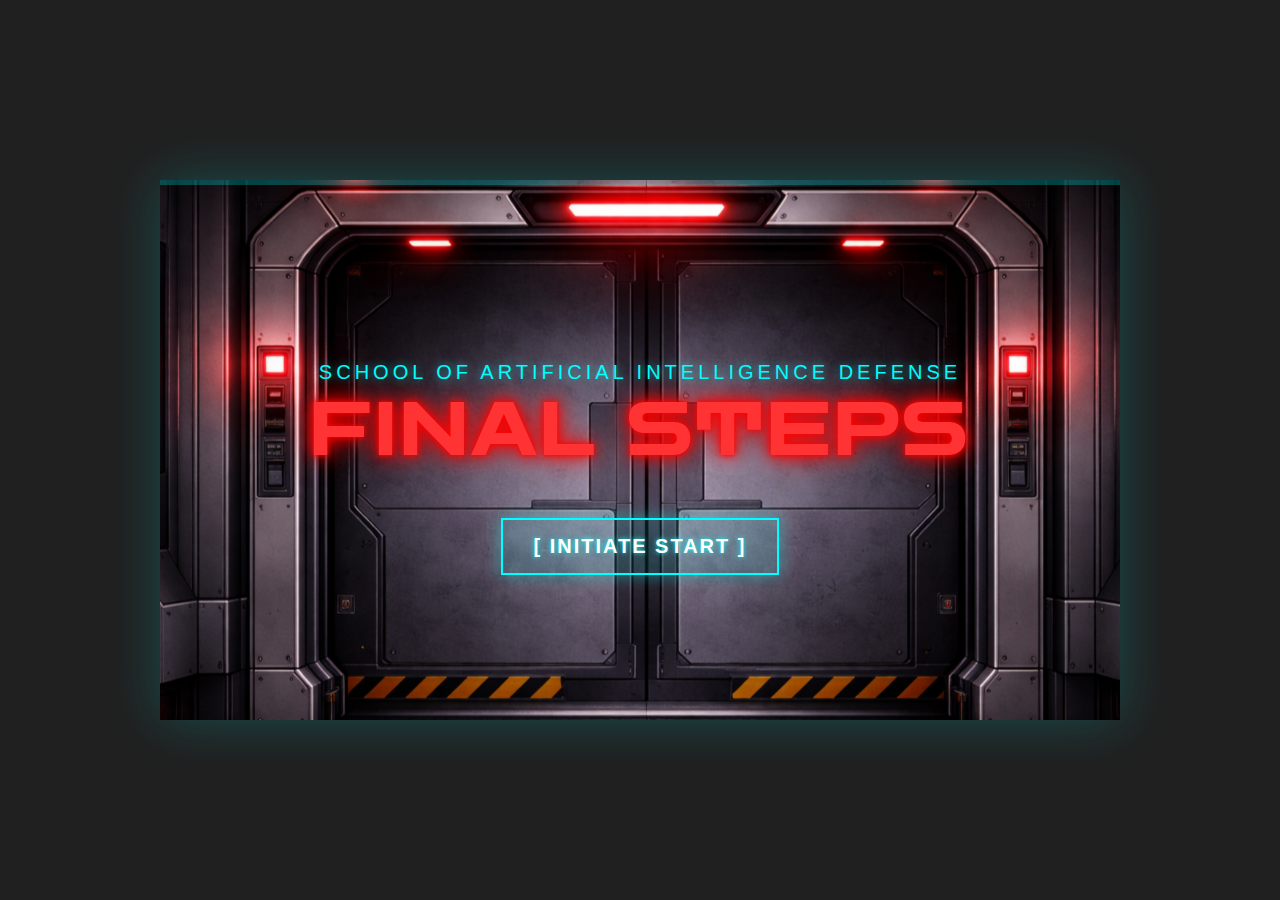
<file: index.html>
<!DOCTYPE html>
<html lang="en">
<head>
    <meta charset="UTF-8">
    <meta name="viewport" content="width=device-width, initial-scale=1, user-scalable=yes">
    <title>School of AI Defense</title>
    
    <style>
        body {
            margin: 0;
            padding: 0;
            width: 100vw;
            height: 100vh;
            display: flex;
            justify-content: center;
            align-items: center;
            background: #202020; /* Dark background for the outer rim */
            font-family: Verdana, Geneva, Tahoma, sans-serif;
            overflow: hidden;
        }
        #overlay {
            background: rgba(0,0,0,0.9);
            width: 100vw;
            height: 100vh;
            display: flex;
            justify-content: center;
            align-items: center;
            position: absolute;
            top: -100vh; /* Hidden by default */
            z-index: 9999;
        }
        #overlay div {
            text-align: center;
            color: whitesmoke;
        }
        
        /* THE CONTAINER: Locks the aspect ratio */
        #container {
            width: 960px;
            height: 540px;
            box-shadow: 0 0 50px rgba(0, 255, 255, 0.2); /* Added a cool glow */
        }

        iframe {
            width: 100%;
            height: 100%;
            border: none;
            background-color: black;
            overflow: hidden;
            display: block; /* Removes weird inline gaps */
        }

        /* Mobile Rotation Logic */
        @media only screen and (min-device-width: 375px) and (orientation: portrait) { 
            #overlay { top: 0; }
        }
        @media only screen and (max-width: 980px) and (orientation: landscape) { 
            #container { transform: scale(0.8); } /* Scales down for smaller tablets */
        }

        
    </style>
</head>
<body>
    <div id="overlay">
        <div>
            <h1>Please rotate your screen</h1>
        </div>
    </div>
   
    <div id="container">
        <iframe src="game.html"></iframe>
    </div>

    
</body>
</html>
</file>
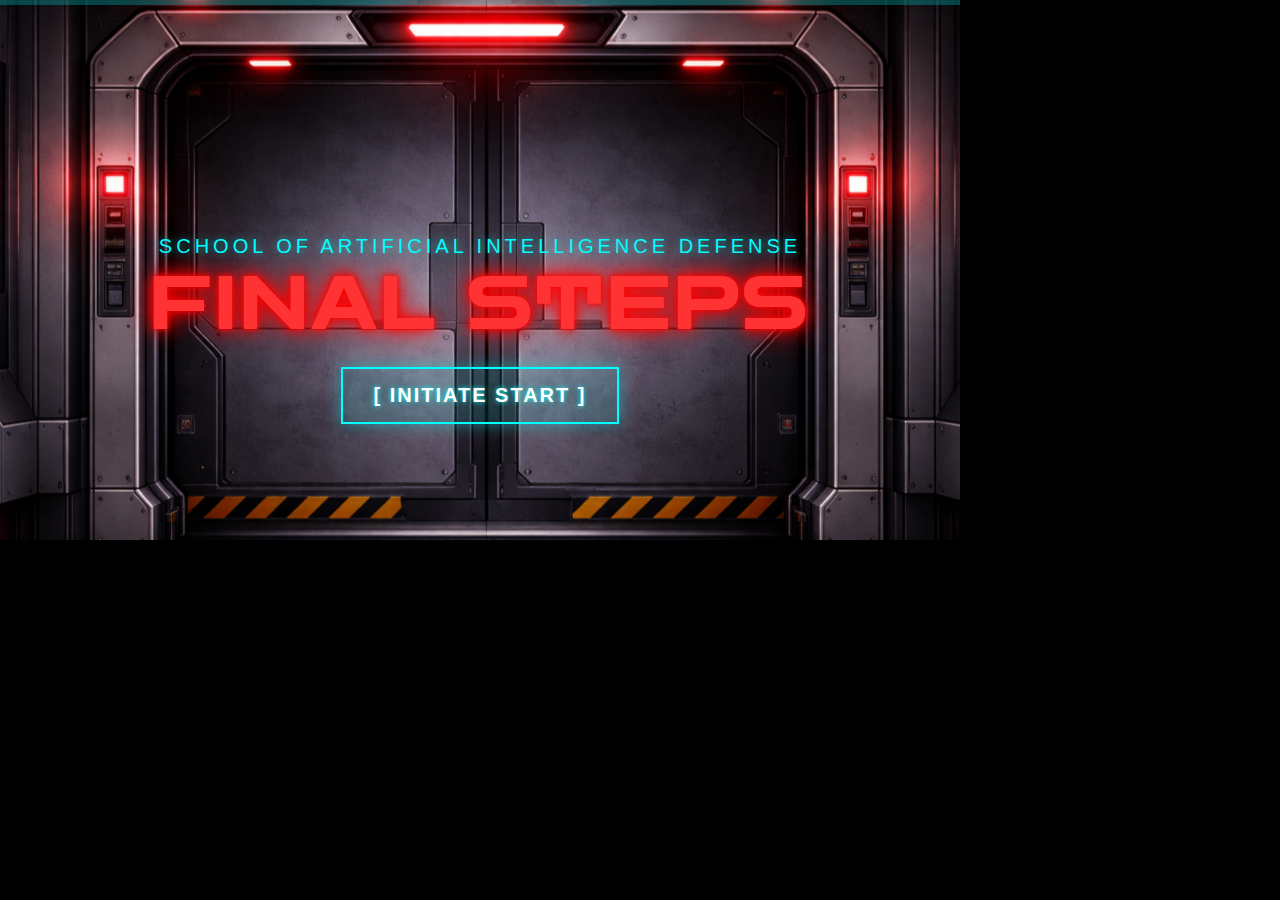
<file: game.html>
<!DOCTYPE html>
<html lang="en">
<head>
<meta charset="UTF-8">
<title>SAID: Final Steps</title>
<link rel="preconnect" href="https://fonts.googleapis.com">
<link rel="preconnect" href="https://fonts.gstatic.com" crossorigin>
<link href="https://fonts.googleapis.com/css2?family=Zen+Dots&display=swap" rel="stylesheet">
<link rel="stylesheet" href="styles.css">
</head>
<body>

<div id="hud" class="hidden"><b>Score: <span id="score">0</span>/3</b></div>

<div id="timer-container" class="hidden">
    <div id="timer-bar-bg">
        <div id="timer-bar"></div>
    </div>
    <div id="timer-text">30s</div>
</div>

<section id="start" class="screen active bg-start">
    <div class="scanline"></div>
    <div class="start-ui-container">
        <div class="title-group">
            <h2 class="sub-title">SCHOOL OF ARTIFICIAL INTELLIGENCE DEFENSE</h2>
            <h1 class="neon-red">FINAL STEPS</h1>
        </div>
        <button class="primary pulse-btn start-btn" onclick="startGame()">[ INITIATE START ]</button>
    </div>
</section>

<section id="intro" class="screen bg-intro">
    <div class="center-container">
        <img src="assets/hologram.png" class="oldman" draggable="false">
        <div class="textbox">
            <p id="introText"></p>
            <button id="introBtn" disabled>Next</button>
        </div>
    </div>
</section>

<section id="c1" class="screen bg-room1">
    <h2 id="c1Instruction" class="title hidden" style="font-size: 22px; margin-bottom: 30px; position: relative; z-index: 1;">
        Select the AI-generated image.
    </h2>

    <div id="c1Images" class="image-grid hidden">
        <div class="image-card" onclick="answerC1(false)">
            <div class="card-header">SUBJECT_ALPHA</div>
            <div class="image-wrapper">
                <img src="assets/real.jpg" draggable="false">
            </div>
            <div class="card-footer">[ SELECT FILE ]</div>
        </div>

        <div class="image-card" onclick="answerC1(true)">
            <div class="card-header">SUBJECT_BETA</div>
            <div class="image-wrapper">
                <img src="assets/ai.png" draggable="false">
            </div>
            <div class="card-footer">[ SELECT FILE ]</div>
        </div>
    </div>

    <div id="c1Dialogue" class="dialogue-panel hidden">
        <img src="assets/hologram.png" class="oldman" draggable="false">
        <div class="textbox">
            <p id="c1Text"></p>
            <button id="c1Btn" disabled>Next</button>
        </div>
    </div>
</section>

<section id="c2" class="screen bg-room2">
    <h2 id="c2Instruction" class="title hidden" style="font-size: 22px; margin-bottom: 30px; position: relative; z-index: 1;">
        Select the AI-generated audio.
    </h2>

    <div id="c2AudioBoxes" class="hidden">
        <div class="audio-card" id="cardA">
            <h3>Subject A</h3>
            <div class="visualizer-screen" id="visA">
                <div class="wave"></div><div class="wave"></div><div class="wave"></div>
                <div class="wave"></div><div class="wave"></div>
            </div>
            <div class="controls">
                <button class="btn-play" onclick="playAudioClip('realAudio', 'visA')">▶ Play Sample</button>
            </div>
            <button class="btn-select" onclick="answerC2(false)">[ IDENTIFY AS AI ]</button>
        </div>

        <div class="audio-card" id="cardB">
            <h3>Subject B</h3>
            <div class="visualizer-screen" id="visB">
                <div class="wave"></div><div class="wave"></div><div class="wave"></div>
                <div class="wave"></div><div class="wave"></div>
            </div>
            <div class="controls">
                <button class="btn-play" onclick="playAudioClip('fakeAudio', 'visB')">▶ Play Sample</button>
            </div>
            <button class="btn-select" onclick="answerC2(true)">[ IDENTIFY AS AI ]</button>
        </div>
    </div>

    <div id="c2Dialogue" class="dialogue-panel hidden">
        <img src="assets/hologram.png" class="oldman" draggable="false">
        <div class="textbox">
            <p id="c2Text"></p>
            <button id="c2Btn" disabled>Next</button>
        </div>
    </div>
</section>

<section id="c3" class="screen bg-room2">
    <h2 id="c3Instruction" class="title hidden" style="font-size: 22px; margin-bottom: 30px; position: relative; z-index: 1;">
        Select the device with the AI-generated message.
    </h2>

    <div id="c3Tablets" class="image-grid hidden">
        <div class="simple-tablet phone-1" onclick="answerC3(true)">
            <div class="notch"></div>
            <div class="chat-header">
                <div class="avatar">M</div>
                <div class="contact-name">Mum</div>
            </div>
            <div class="chat-body">
                <div class="typing-indicator"><span></span><span></span><span></span></div>
                <div class="message received">
                    Hello, I need your help urgently. I am locked out of my account and I need your NRIC number to verify my identity. Please send it to me now, it is very important and I need it immediately.
                </div>
            </div>
            <div class="device-footer">[ SELECT DEVICE ]</div>
        </div>

        <div class="simple-tablet phone-2" onclick="answerC3(false)">
            <div class="notch"></div>
            <div class="chat-header">
                <div class="avatar">M</div>
                <div class="contact-name">Mum</div>
            </div>
            <div class="chat-body">
                <div class="typing-indicator"><span></span><span></span><span></span></div>
                <div class="message received">
                    Hey, are you done with your training today? What's your NRIC ah? I'm filling up some school documents for you.
                </div>
            </div>
            <div class="device-footer">[ SELECT DEVICE ]</div>
        </div>
    </div>
    
    <div id="c3Dialogue" class="dialogue-panel hidden">
        <img src="assets/hologram.png" class="oldman" draggable="false">
        <div class="textbox">
            <p id="c3Text"></p>
            <button id="c3Btn" disabled>Next</button>
        </div>
    </div>
</section>

<section id="end" class="screen">
    <div id="finalResultsCard" class="center-container hidden" style="z-index: 2; position: relative;">
        <h1 class="title" style="margin-top: 10px; font-size: 40px;">TRAINING COMPLETE</h1>
        <h2 id="finalScore" style="color: white; text-shadow: 0 0 10px white; text-align: center; font-size: 30px; margin: 10px 0;"></h2>
        <p id="evaluation" style="color: cyan; max-width: 600px; text-align: center; margin: 10px auto; font-size: 18px; line-height: 1.5;"></p>
        
        <div style="display: flex; gap: 20px; justify-content: center; margin-top: 20px;">
            <button class="primary" onclick="restartGame(true)">Try again</button>
            <button class="primary" onclick="restartGame(false)">Exit</button>
        </div>
    </div>

    <div id="endDialogue" class="dialogue-panel hidden">
        <img src="assets/hologram.png" class="oldman" draggable="false">
        <div class="textbox">
            <p id="endText"></p>
            <button id="endBtn" disabled>Next</button>
        </div>
    </div>
</section>

<div id="cyberTransition" class="hidden">
    <div class="cyber-glitch-container">
        <h2 class="sys-text">> UPLOADING NEURAL PATHWAYS...</h2>
        <h2 class="sys-text">> ESTABLISHING SECURE LINK...</h2>
        <h2 class="sys-text glow-override">> INITIATE FINAL TEST: SUCCESS</h2>
        <div class="progress-bar-container">
            <div class="progress-bar"></div>
        </div>
    </div>
</div>

<audio id="realAudio" src="assets/real_audio.mp3" preload="auto"></audio>
<audio id="fakeAudio" src="assets/fake_audio.mp3" preload="auto"></audio>

<audio id="correctSFX" src="assets/correct.mp3" preload="auto"></audio>
<audio id="wrongSFX" src="assets/wrong.mp3" preload="auto"></audio>
<audio id="unlockSFX" src="assets/unlock.mp3" preload="auto"></audio>
<audio id="buzzSFX" src="assets/buzz.mp3" preload="auto"></audio>
<audio id="boopSFX" src="assets/boop.mp3" preload="auto"></audio>
<audio id="goSFX" src="assets/go.mp3" preload="auto"></audio>
<audio id="textSFX" src="assets/text.mp3" preload="auto"></audio>
<audio id="beepSFX" src="assets/beep.mp3" preload="auto"></audio>

<audio id="startBGM" src="assets/start_sfx.mp3" preload="auto"></audio>
<audio id="introBGM" src="assets/intro_sfx.mp3" preload="auto"></audio>
<audio id="room1BGM" src="assets/room1_sfx.mp3" preload="auto"></audio>
<audio id="room2BGM" src="assets/room2_sfx.mp3" preload="auto"></audio>
<audio id="room3BGM" src="assets/room3_sfx.mp3" preload="auto"></audio>
<audio id="failBGM" src="assets/fail.mp3" preload="auto"></audio>
<audio id="endBGM" src="assets/end_sfx.mp3" preload="auto"></audio>

<div id="fade"></div>
<div id="overlay"></div>

<script src="game.js"></script>
</body>
</html>
</file>
<file: styles.css>
/* --- BASE SETUP --- */
body {
    margin: 0; font-family: 'Segoe UI', sans-serif; color: cyan;
    overflow: hidden; background: black; position: relative;
    width: 960px; height: 540px;
}
.screen {
    position: relative; display: none; width: 960px; height: 540px;
    align-items: center; justify-content: center; flex-direction: column;
}
.active { display: flex; }
.hidden { display: none !important; }

/* --- BACKGROUNDS --- */
.bg-start { background: url('assets/start.png') center/cover no-repeat; }
.bg-intro { 
    background: linear-gradient(rgba(0, 20, 40, 0.4), rgba(0, 20, 40, 0.4)), url('assets/intro.png');
    background-position: center; background-size: cover; background-repeat: no-repeat;
}
.bg-room1 { background: url('assets/room1.png') center/cover no-repeat; }
.bg-room2 { background: url('assets/room2.png') center/cover no-repeat; }
.bg-graduation { background: url('assets/graduation.png') center/cover no-repeat; }

/* --- NEW: START SCREEN UI --- */
.start-ui-container {
    position: absolute; top: 0; left: 0; width: 100%; height: 100%;
    z-index: 2; display: flex; flex-direction: column; 
    justify-content: space-between; 
    align-items: center;
    padding-top: 15vh; padding-bottom: 12vh; box-sizing: border-box; 
}

.title-group {
    margin-top: 100px; width: 100%;
    display: flex; flex-direction: column; align-items: center;
}

.sub-title {
    font-family: 'Segoe UI', Tahoma, Geneva, Verdana, sans-serif;
    font-size: 20px; color: cyan; letter-spacing: 4px; margin: 0 0 5px 0;
    font-weight: 400; text-align: center; text-shadow: 0 0 10px rgba(0, 255, 255, 0.6);
}

.neon-red {
    font-family: "Zen Dots", sans-serif; font-size: 70px; color: #ff3333;
    margin: 0; letter-spacing: 4px; text-align: center;
    text-shadow: 0 0 5px red, 0 0 15px red, 0 0 30px #ff0000;
    animation: redPulse 2s infinite alternate;
}

@keyframes redPulse {
    from { text-shadow: 0 0 5px red, 0 0 10px red; }
    to { text-shadow: 0 0 10px red, 0 0 20px red, 0 0 35px #ff3333; }
}

.start-btn { margin-top: auto; margin-bottom: 80px; }

.pulse-btn {
    background: rgba(0, 255, 255, 0.1); 
    font-family: 'Segoe UI', Tahoma, Geneva, Verdana, sans-serif; font-weight: bold;
    letter-spacing: 2px; padding: 15px 30px; font-size: 20px;
    border: 2px solid cyan; color: white; text-shadow: 0 0 5px cyan;
    box-shadow: 0 0 15px rgba(0,255,255,0.4); transition: all 0.3s ease;
}
.pulse-btn:hover { background: cyan; color: black; box-shadow: 0 0 30px cyan, 0 0 50px cyan; transform: scale(1.05); }

.scanline {
    position: absolute; top: 0; left: 0; right: 0; height: 5px;
    background: rgba(0, 255, 255, 0.5); opacity: 0.5;
    animation: scan 4s linear infinite; z-index: 1; pointer-events: none;
}
@keyframes scan { 0% { top: 0; } 100% { top: 100%; } }

/* --- CYBER TRANSITION OVERLAY --- */
#cyberTransition {
    position: fixed; inset: 0; background: #050505; z-index: 10000;
    display: flex; flex-direction: column; align-items: center; justify-content: center;
}
.cyber-glitch-container { width: 600px; text-align: left; }
.sys-text {
    color: #0f0; font-family: monospace; font-size: 22px; margin: 12px 0;
    text-shadow: 0 0 5px #0f0; opacity: 0;
}
.glow-override { color: cyan; text-shadow: 0 0 10px cyan; }
.progress-bar-container { width: 100%; height: 15px; border: 2px solid cyan; margin-top: 30px; box-shadow: 0 0 10px cyan; }
.progress-bar { width: 0%; height: 100%; background: cyan; box-shadow: 0 0 10px cyan; }

.active-boot .sys-text:nth-child(1) { animation: typeLine 0.1s forwards 0.1s; }
.active-boot .sys-text:nth-child(2) { animation: typeLine 0.1s forwards 0.5s; }
.active-boot .sys-text:nth-child(3) { animation: typeLine 0.1s forwards 1.0s; }
.active-boot .progress-bar { animation: loadBar 1.2s cubic-bezier(0.1, 0.7, 1.0, 0.1) forwards; }

@keyframes typeLine { 0% { opacity: 0; transform: translateX(-10px); } 100% { opacity: 1; transform: translateX(0); } }
@keyframes loadBar { 0% { width: 0%; } 100% { width: 100%; } }

/* --- TYPOGRAPHY & BUTTONS --- */
.title { font-family: "Zen Dots", sans-serif; text-align: center; text-shadow: 0 0 20px cyan; }
.final { color: red; text-shadow: 0 0 15px red; }

button {
    padding: 10px 24px; border: 2px solid cyan; background: rgba(0,0,0,0.7);
    color: cyan; cursor: pointer; transition: 0.3s;
}
button:disabled { opacity: 0.4; cursor: default; }
button:not(:disabled):hover { background: cyan; color: black; transform: scale(1.05); box-shadow: 0 0 15px cyan; }
.primary { font-size: 20px; margin-top: 20px; }

/* --- UI ELEMENTS --- */
#start, #intro { padding: 0; }
.center-container { display: flex; flex-direction: column; align-items: center; justify-content: center; gap: 10px; width: 100%; }

.oldman { width: 240px; border: none !important; user-select: none; pointer-events: none; }
#intro .oldman, .failed-closing .oldman { width: 220px !important; }
#intro .textbox, .failed-closing .textbox { width: 580px !important; height: 110px !important; }

.pop-anim { animation: popOldMan 0.3s cubic-bezier(0.175, 0.885, 0.32, 1.275) forwards; }
@keyframes popOldMan { 0% { transform: scale(0.85); opacity: 0.5; } 100% { transform: scale(1); opacity: 1; } }

.textbox {
    width: 650px; height: 140px; background: rgba(0,0,0,0.85);
    padding: 15px 20px 50px 20px; border: 2px solid cyan; position: relative;
}
.textbox p { position: absolute; top: 15px; left: 20px; right: 20px; line-height: 1.5; text-align: left; margin: 0; }
.textbox button { position: absolute; bottom: 10px; right: 15px; }

#finalResultsCard {
    background: rgba(0, 0, 0, 0.9); border: 2px solid cyan; padding: 40px 60px;
    border-radius: 20px; box-shadow: 0 0 30px rgba(0, 255, 255, 0.3); max-width: 750px;
}

/* --- LAYERS & ALIGNMENT --- */
#overlay { position: fixed; inset: 0; background: transparent; pointer-events: none; transition: background 0.3s; z-index: 2; }
.dialogue-panel {
    position: fixed; bottom: 10px; left: 50%; transform: translateX(-50%);
    width: max-content; max-width: 900px; display: flex; align-items: flex-end; justify-content: center; gap: 20px;
    padding-bottom: 10px; animation: slideUp 0.5s ease; z-index: 3;
}
.failed-closing {
    position: absolute !important; top: 45% !important; left: 50% !important; bottom: auto !important;
    transform: translate(-50%, -50%) !important; flex-direction: column !important;
    align-items: center !important; justify-content: center !important;
    gap: 15px !important; width: 100% !important;
}
#fade { position: fixed; inset: 0; background: black; opacity: 0; pointer-events: none; transition: opacity 0.5s ease; z-index: 9999; }

/* --- ANIMATIONS --- */
@keyframes slideUp { from { transform: translateX(-50%) translateY(100%); opacity: 0; } to { transform: translateX(-50%) translateY(0); opacity: 1; } }
@keyframes slideDown { from { transform: translateX(-50%) translateY(0); opacity: 1; } to { transform: translateX(-50%) translateY(100%); opacity: 0; } }

/* --- CHALLENGE 1 (FORENSIC CARDS) --- */
.image-grid { display: flex; gap: 40px; justify-content: center; position: relative; z-index: 1;}

.image-card {
    background: rgba(0, 20, 30, 0.9); border: 2px solid cyan; border-radius: 10px; padding: 15px;
    box-shadow: 0 0 20px rgba(0, 255, 255, 0.1); cursor: pointer; transition: all 0.3s ease; text-align: center;
}
.image-card:hover { transform: scale(1.05); box-shadow: 0 0 30px cyan, inset 0 0 15px rgba(0, 255, 255, 0.2); border-color: white; }

.card-header { 
    margin: 0 0 10px 0; color: cyan; font-family: 'Zen Dots', sans-serif; font-size: 14px; 
    letter-spacing: 1px; border-bottom: 1px solid rgba(0,255,255,0.3); padding-bottom: 5px; 
}
.image-wrapper { position: relative; width: 220px; height: 220px; overflow: hidden; border: 1px solid #333; border-radius: 5px; }
.image-wrapper img { width: 100%; height: 100%; object-fit: cover; }

.image-wrapper::after {
    content: ''; position: absolute; top: -100%; left: 0; width: 100%; height: 100%;
    background: linear-gradient(to bottom, transparent 45%, rgba(0, 255, 255, 0.8) 50%, transparent 55%);
    animation: scanVertical 2.5s linear infinite; pointer-events: none;
}
@keyframes scanVertical { 0% { top: -100%; } 100% { top: 100%; } }

.card-footer { margin-top: 15px; color: cyan; font-family: monospace; font-size: 16px; transition: color 0.3s; }
.image-card:hover .card-footer { color: white; text-shadow: 0 0 8px white; }

/* --- CHALLENGE 2 (AUDIO CONSOLE) --- */
#c2AudioBoxes { display: flex; gap: 40px; align-items: center; justify-content: center; width: 100%; position: relative; z-index: 1; }
.audio-card { width: 250px; background: rgba(0, 20, 40, 0.9); border: 2px solid cyan; border-radius: 10px; padding: 20px; text-align: center; box-shadow: 0 0 20px rgba(0, 255, 255, 0.1); }
.audio-card h3 { margin-top: 0; color: cyan; text-transform: uppercase; letter-spacing: 2px; border-bottom: 1px solid rgba(0, 255, 255, 0.3); padding-bottom: 10px; }
.visualizer-screen { width: 100%; height: 60px; background: black; border: 1px solid #333; margin: 15px 0; display: flex; align-items: center; justify-content: center; }
.wave { width: 5px; height: 8px; background: cyan; margin: 0 3px; border-radius: 3px; transition: 0.2s; }

.playing .wave { animation: bounce 0.5s infinite ease-in-out; }
.playing .wave:nth-child(2) { animation-delay: 0.1s; }
.playing .wave:nth-child(3) { animation-delay: 0.2s; }
.playing .wave:nth-child(4) { animation-delay: 0.3s; }
.playing .wave:nth-child(5) { animation-delay: 0.4s; }
@keyframes bounce { 0%, 100% { height: 8px; } 50% { height: 45px; background: white; box-shadow: 0 0 10px cyan; } }

.controls { display: flex; justify-content: center; }
.btn-play { background: rgba(0, 255, 255, 0.1); font-size: 14px; }
.btn-select { width: 100%; margin-top: 15px; background: transparent; border: 2px dashed cyan; }
.btn-select:hover { border-style: solid; }

/* --- CHALLENGE 3 (CYBER PHONES / TABLETS) --- */
.simple-tablet {
    width: 260px; min-height: 380px; background: rgba(0, 20, 40, 0.9); 
    border: 2px solid cyan; border-radius: 10px;
    box-shadow: 0 0 20px rgba(0, 255, 255, 0.1); cursor: pointer; 
    transition: all 0.3s ease; display: flex; flex-direction: column; 
    position: relative; overflow: hidden; z-index: 1;
}
.simple-tablet:hover { transform: scale(1.05); box-shadow: 0 0 30px cyan, inset 0 0 15px rgba(0, 255, 255, 0.2); border-color: white; }

/* The Reintroduced Notch */
.notch {
    position: absolute; top: 0; left: 50%; transform: translateX(-50%);
    width: 110px; height: 20px; background: rgba(0, 20, 40, 1); 
    border: 2px solid cyan; border-top: none;
    border-bottom-left-radius: 12px; border-bottom-right-radius: 12px;
    z-index: 10;
}

.chat-header { background: rgba(0, 0, 0, 0.6); padding: 25px 15px 15px 15px; display: flex; align-items: center; gap: 12px; border-bottom: 1px solid rgba(0, 255, 255, 0.3); }
.avatar { width: 32px; height: 32px; background: cyan; border-radius: 50%; display: flex; align-items: center; justify-content: center; color: black; font-weight: bold; font-size: 14px; }
.contact-name { color: cyan; font-weight: bold; font-size: 16px; font-family: 'Segoe UI', sans-serif; letter-spacing: 1px; }
.chat-body { flex: 1; padding: 20px 15px; display: flex; flex-direction: column; position: relative; }

.typing-indicator { position: absolute; top: 20px; left: 15px; background: #222; padding: 14px 16px; border-radius: 10px; display: flex; gap: 6px; border: 1px solid cyan; box-shadow: 0 2px 5px rgba(0,0,0,0.5); opacity: 0; z-index: 2; }
.typing-indicator span { width: 6px; height: 6px; background: cyan; border-radius: 50%; animation: bounceDot 1.4s infinite ease-in-out; }
.typing-indicator span:nth-child(1) { animation-delay: 0s; }
.typing-indicator span:nth-child(2) { animation-delay: 0.2s; }
.typing-indicator span:nth-child(3) { animation-delay: 0.4s; }
@keyframes bounceDot { 0%, 80%, 100% { transform: translateY(0); } 40% { transform: translateY(-5px); background: #fff; } }

.message {
    background: #111; color: #e0e0e0; padding: 15px; border-radius: 10px; font-size: 14px; line-height: 1.5; max-width: 90%; font-family: 'Segoe UI', sans-serif;
    border: 1px solid rgba(0, 255, 255, 0.3); opacity: 0; transform-origin: top left; animation: receiveMessage 0.4s cubic-bezier(0.175, 0.885, 0.32, 1.275) forwards;
}
@keyframes receiveMessage { 0% { opacity: 0; transform: scale(0.8) translateY(15px); } 100% { opacity: 1; transform: scale(1) translateY(0); } }

.phone-1 .typing-indicator { animation: typeFast 1s ease-in-out forwards; }
.phone-1 .message { animation-delay: 1s; }
@keyframes typeFast { 0% { opacity: 0; transform: scale(0.8); } 10%, 90% { opacity: 1; transform: scale(1); } 100% { opacity: 0; transform: scale(0.8); visibility: hidden; } }

.phone-2 .typing-indicator { animation: typeSlow 6s ease-in-out forwards; }
.phone-2 .message { animation-delay: 6s; }
@keyframes typeSlow { 0% { opacity: 0; transform: scale(0.8); } 5%, 98% { opacity: 1; transform: scale(1); } 100% { opacity: 0; transform: scale(0.8); visibility: hidden; } }

.device-footer {
    margin-top: auto; text-align: center; padding: 15px 0;
    color: cyan; font-family: monospace; font-size: 14px;
    border-top: 1px solid rgba(0, 255, 255, 0.3); background: rgba(0,0,0,0.4);
    transition: color 0.3s, background 0.3s, text-shadow 0.3s;
}
.simple-tablet:hover .device-footer { color: white; background: rgba(0, 255, 255, 0.2); text-shadow: 0 0 8px white; }

/* --- HUD & TIMER --- */
#hud { position: absolute; top: 15px; right: 20px; font-size: 20px; text-shadow: 0 0 10px cyan; z-index: 10; font-family: "Zen Dots", sans-serif; }
.fade-out { opacity: 0; transition: opacity 0.4s ease; }

#timer-container {
    position: absolute; top: 15px; left: 50%; transform: translateX(-50%);
    display: flex; align-items: center; gap: 15px; z-index: 10;
    background: rgba(0, 20, 30, 0.85); padding: 8px 20px;
    border: 2px solid cyan; border-radius: 8px; box-shadow: 0 0 15px rgba(0,255,255,0.2);
}
#timer-bar-bg { width: 300px; height: 12px; background: #111; border: 1px solid #444; border-radius: 6px; overflow: hidden; }
#timer-bar {
    width: 100%; height: 100%; background: cyan; box-shadow: 0 0 10px cyan;
    transition: width 1s linear, background-color 1s linear, box-shadow 1s linear;
}
#timer-text { font-family: "Zen Dots", sans-serif; color: white; font-size: 18px; min-width: 45px; text-align: right; }
</file>
